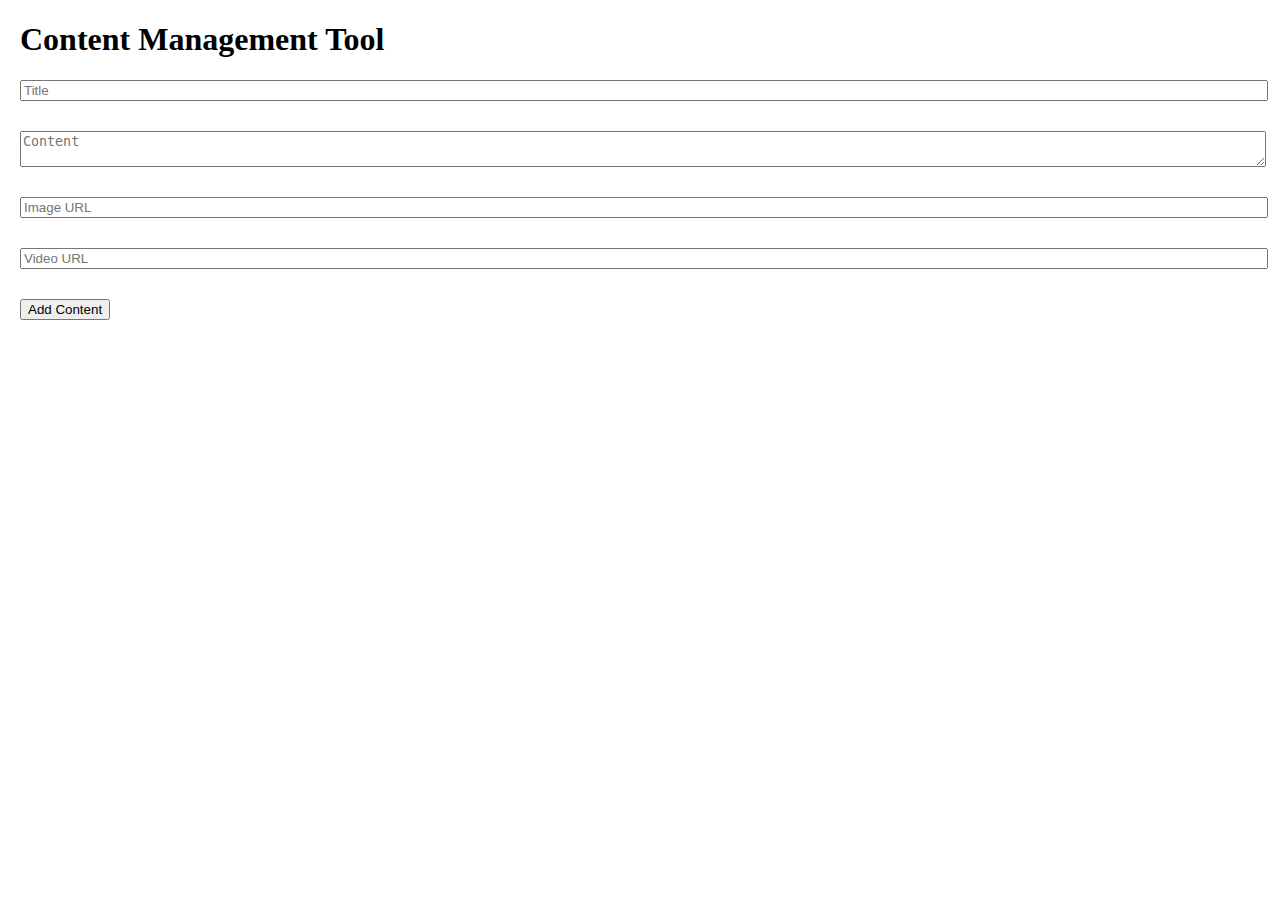
<file: index.html>
<!DOCTYPE html>
<html>
<head> 
  <title>AYUSH.CONTENT.MANAGEMENT</title>
  <link rel="stylesheet" type="text/css" href="russia.css">
</head>
<body>
  <h1>Content Management Tool</h1>
  <form id="contentForm">
    <input type="text" id="titleInput" placeholder="Title">
    <textarea id="contentInput" placeholder="Content"></textarea>
    <input type="text" id="imageURLInput" placeholder="Image URL">
    <input type="text" id="videoURLInput" placeholder="Video URL">
    <button type="submit">Add Content</button>
  </form>
  <div id="contentContainer"></div>
  <script src="web.js"></script>
</body>
</html>
</file>
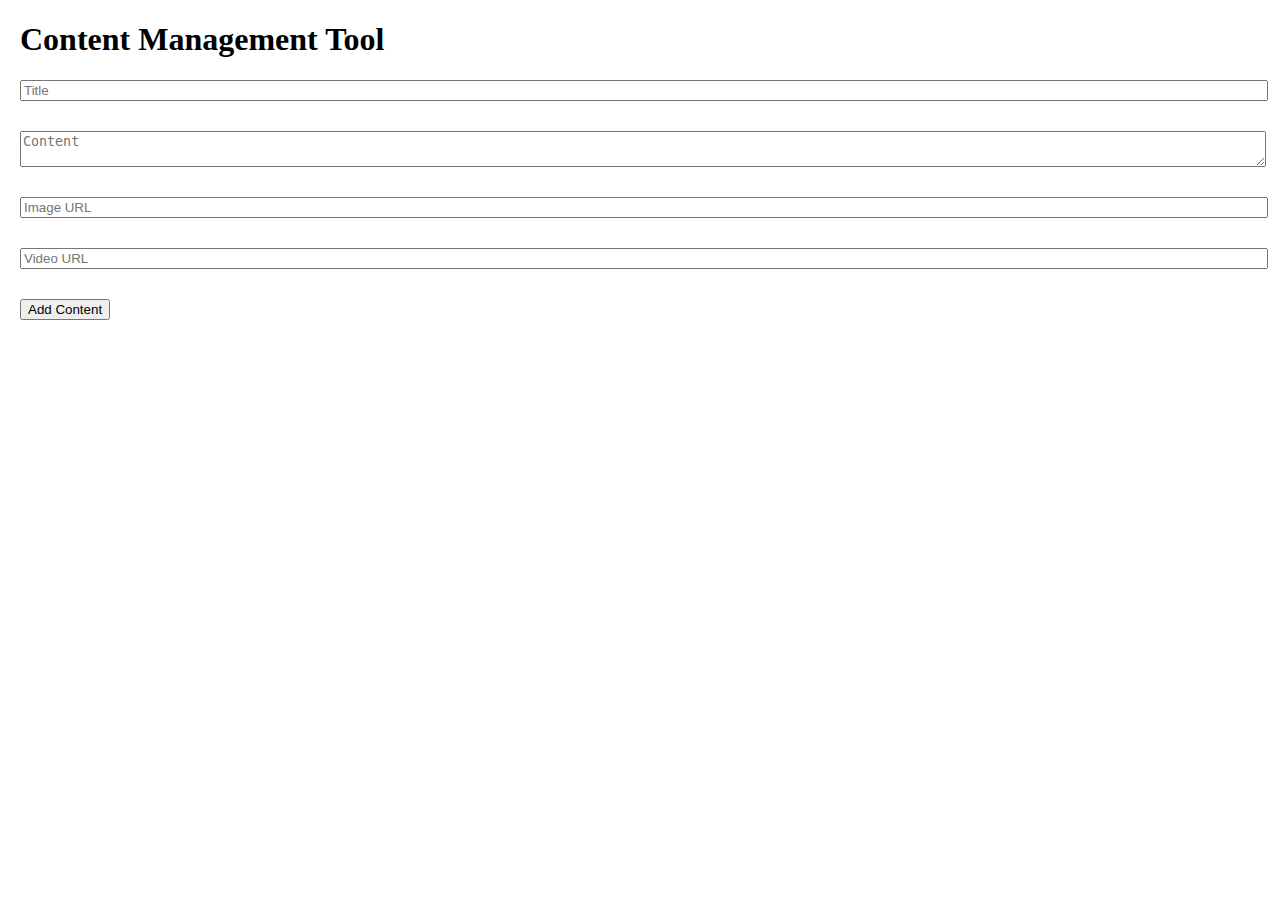
<file: web.html>
<!DOCTYPE html>
<html>
<head>
  <title>AYUSH.CONTENT.MANAGEMENT</title>
  <link rel="stylesheet" type="text/css" href="web.css">
</head>
<body>
  <h1>Content Management Tool</h1>
  <form id="contentForm">
    <input type="text" id="titleInput" placeholder="Title">
    <textarea id="contentInput" placeholder="Content"></textarea>
    <input type="text" id="imageURLInput" placeholder="Image URL">
    <input type="text" id="videoURLInput" placeholder="Video URL">
    <button type="submit">Add Content</button>
  </form>
  <div id="contentContainer"></div>
  <script src="web.js"></script>
</body>
</html>
</file>
<file: russia.css>
body {
  font-family: 'Times New Roman', Times, serif, sans-serif;
  margin: 20px;
}

h1 {
  text-align: left;
}

form {
  margin-bottom: 40px;
}

input, textarea {
  display: block;
  margin-bottom: 30px;
  width: 100%;
}

button {
  display: block;
}

.blog {
  margin-bottom: 20px;
  padding: 10px;
  border: 1px solid #0e0b0b;
  border-radius: 5px;
}

.blog img {
  max-width: 100%;
}

.blog iframe {
  width: 100%;
  height: 300px;
}
</file>
<file: web.css>
body {
  font-family: 'Times New Roman', Times, serif, sans-serif;
  margin: 20px;
}

h1 {
  text-align: left;
}

form {
  margin-bottom: 40px;
}

input, textarea {
  display: block;
  margin-bottom: 30px;
  width: 100%;
}

button {
  display: block;
}

.blog {
  margin-bottom: 20px;
  padding: 10px;
  border: 1px solid #0e0b0b;
  border-radius: 5px;
}

.blog img {
  max-width: 100%;
}

.blog iframe {
  width: 100%;
  height: 300px;
}
</file>
